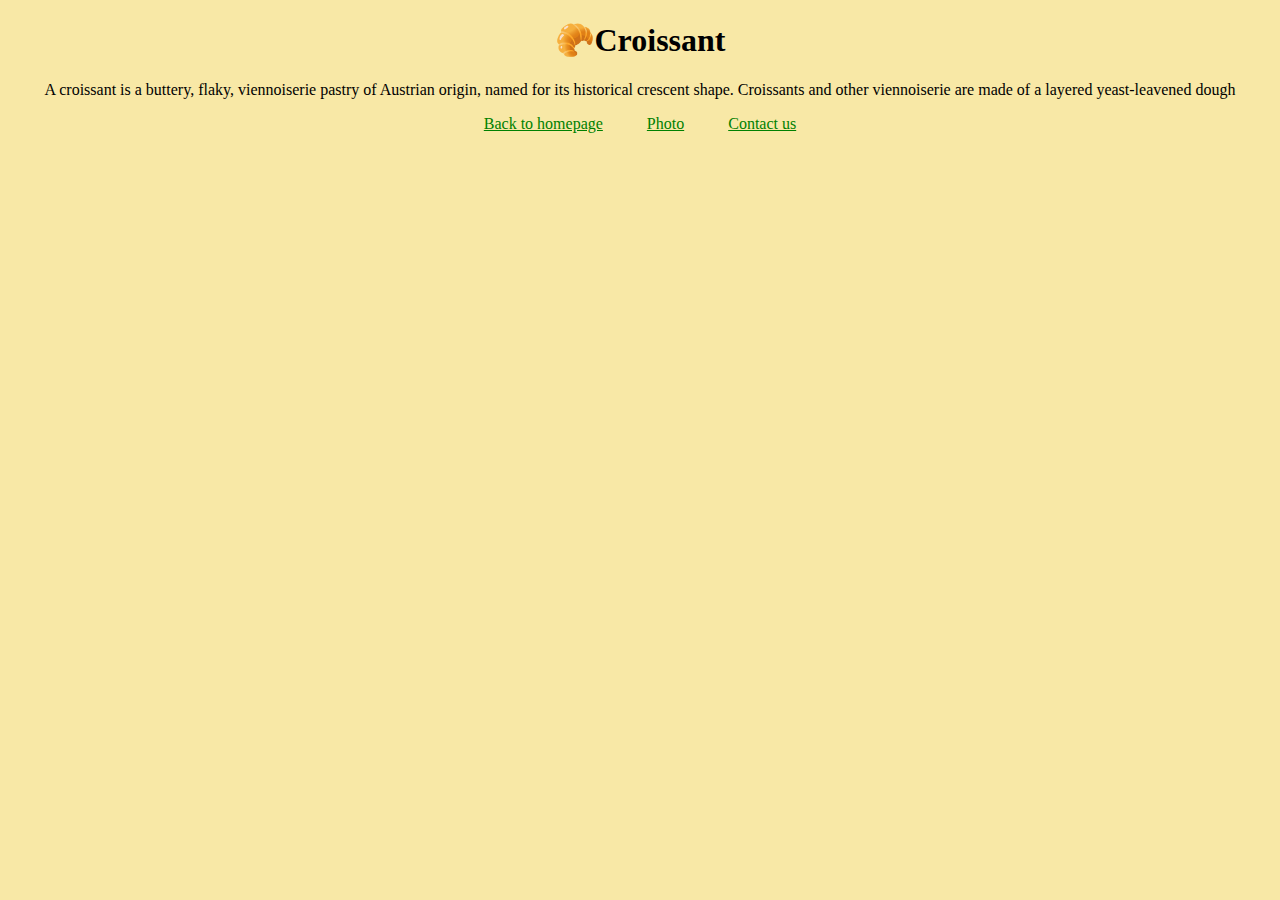
<file: index.html>
<!DOCTYPE html>
<html lang="en">
  <head>
    <meta charset="UTF-8" />
    <meta
      name="description"
      content="This is a page about croissant at croissant.com some little fact about croissants and a photo of a croissant and how to contact us at croissant.com and it is where you get the best croissants in town"
    />
    <meta http-equiv="X-UA-Compatible" content="IE=edge" />
    <meta name="viewport" content="width=device-width, initial-scale=1.0" />
    <title>The best croissant in New York - croissant.com</title>
    <link rel="stylesheet" href="/src/style.css" />
  </head>
  <body>
    <h1>🥐Croissant</h1>
    <p>
      A croissant is a buttery, flaky, viennoiserie pastry of Austrian origin,
      named for its historical crescent shape. Croissants and other viennoiserie
      are made of a layered yeast-leavened dough
    </p>
    <footer>
      <a href="/" title="Croissants homepage">Back to homepage</a>
      <a href="/photo.html" title="A photo of a meal including a croissant"
        >Photo</a
      >
      <a href="/contact.html" title="Contact information to croissant.com"
        >Contact us</a
      >
    </footer>
  </body>
</html>
</file>
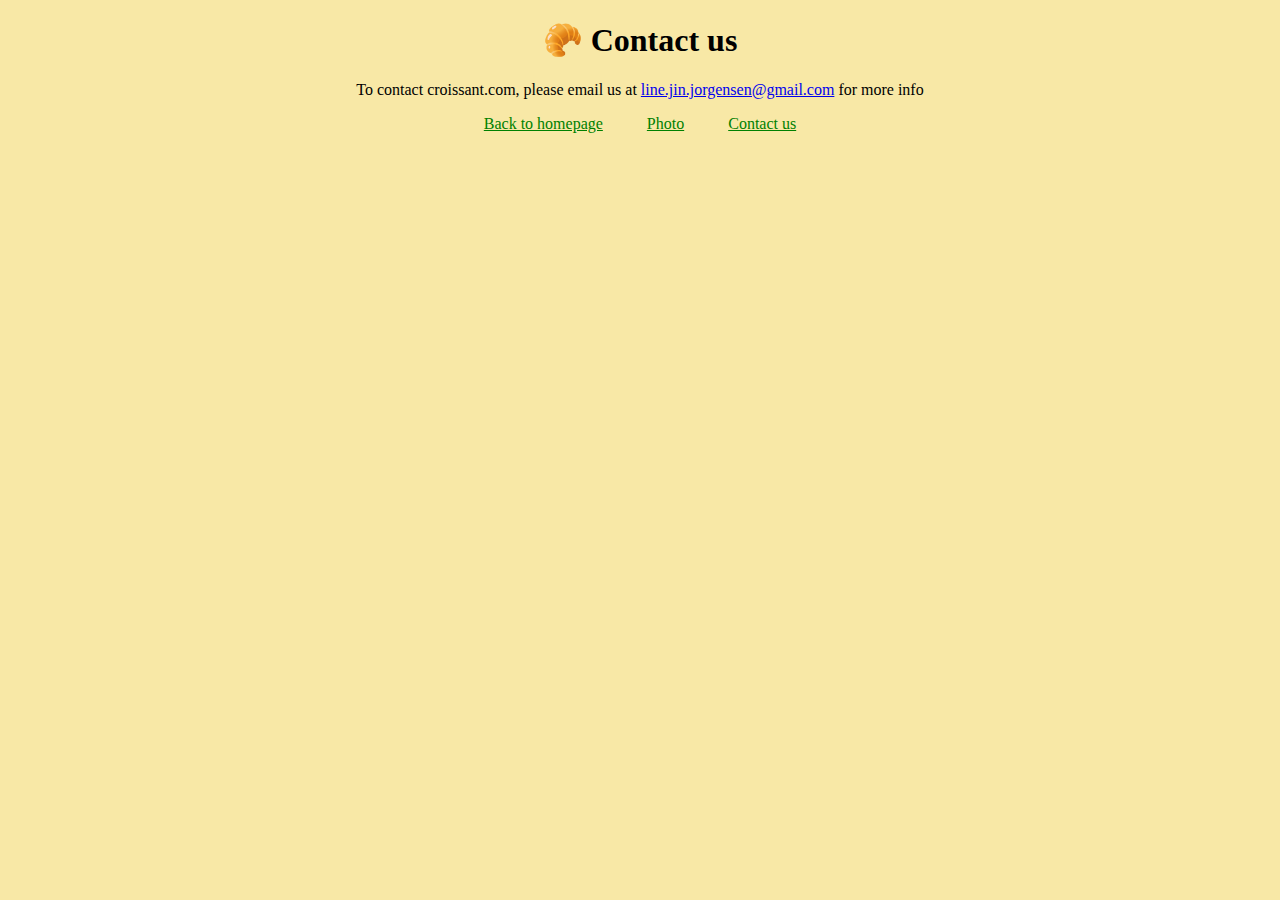
<file: contact.html>
<!DOCTYPE html>
<html lang="en">
  <head>
    <meta charset="UTF-8" />
    <meta
      name="description"
      content="This is a page about croissant at croissant.com and at this page you have our contact info or information"
    />
    <meta http-equiv="X-UA-Compatible" content="IE=edge" />
    <meta name="viewport" content="width=device-width, initial-scale=1.0" />
    <title>Contact us - croissant.com</title>
    <link rel="stylesheet" href="/src/style.css" />
  </head>
  <body>
    <h1>🥐 Contact us</h1>
    <p>
      To contact croissant.com, please email us at
      <a href="mailto:line.jin.jorgensen@gmail.com" title="Contact ut by email"
        >line.jin.jorgensen@gmail.com</a
      >
      for more info
    </p>
    <footer>
      <a href="/" title="Croissants homepage">Back to homepage</a>
      <a href="/photo.html" title="A photo of a meal including a croissant"
        >Photo</a
      >
      <a href="/contact.html" title="Contact information to croissant.com"
        >Contact us</a
      >
    </footer>
  </body>
</html>
</file>
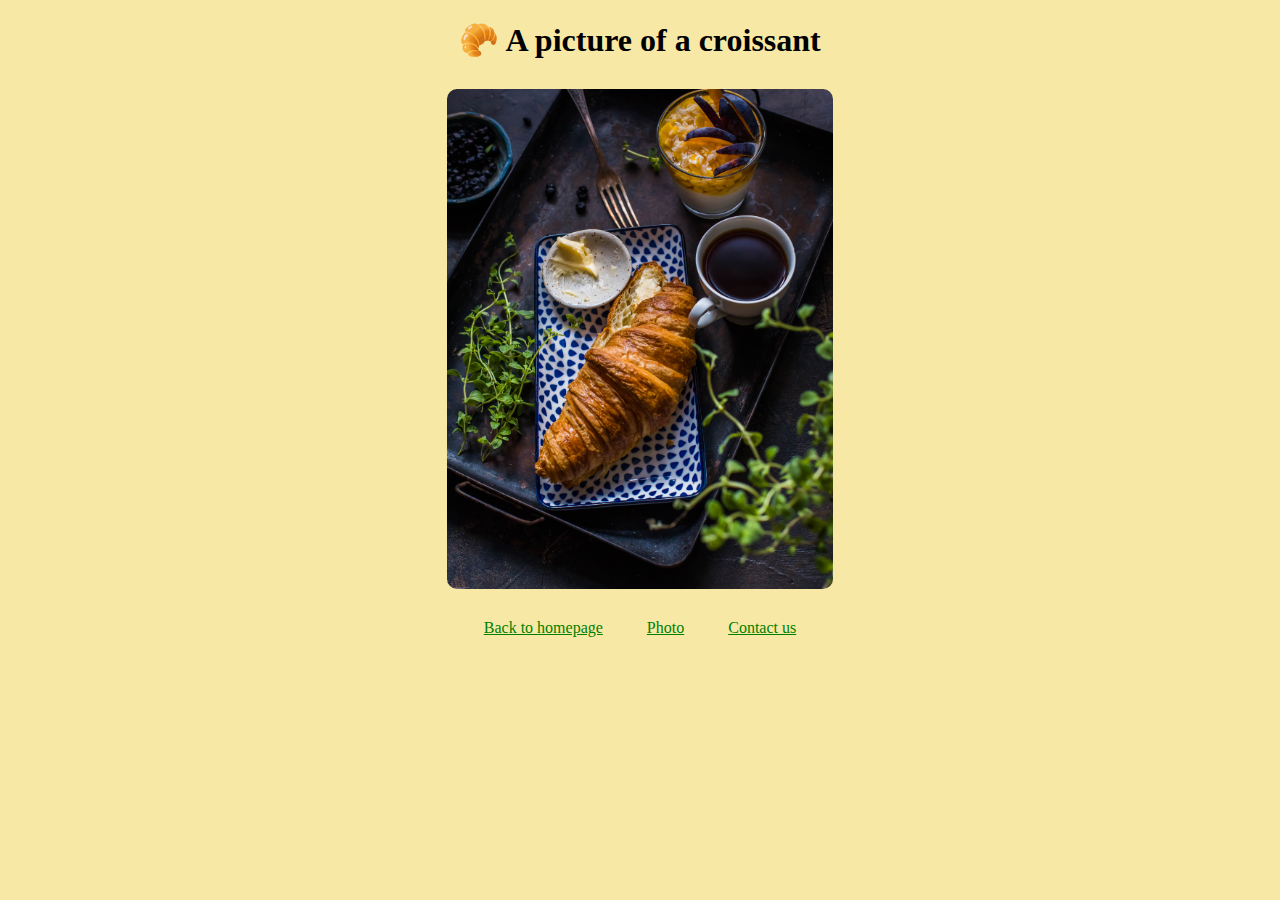
<file: photo.html>
<!DOCTYPE html>
<html lang="en">
  <head>
    <meta charset="UTF-8" />
    <meta
      name="description"
      content="This is a page about croissant at croissant.com showing a meal including a croissant in a breakfast and or lunch setting in a picture"
    />
    <meta http-equiv="X-UA-Compatible" content="IE=edge" />
    <meta name="viewport" content="width=device-width, initial-scale=1.0" />
    <title>An example of the perfect croissant - croissant.com</title>
    <link rel="stylesheet" href="/src/style.css" />
  </head>
  <body>
    <h1>🥐 A picture of a croissant</h1>
    <img
      src="/images/croissant.jpg"
      alt="Showing a croissant at a breakfast table with coffee and butter and some yogurt in a glass at a meal tray "
      class="croissant-photo"
    />
    <footer>
      <a href="/" title="Croissants homepage">Back to homepage</a>
      <a href="/photo.html" title="A photo of a meal including a croissant"
        >Photo</a
      >
      <a href="/contact.html" title="Contact information to croissant.com"
        >Contact us</a
      >
    </footer>
  </body>
</html>
</file>
<file: src/style.css>
Body {
  background: #f8e8a6;
}

h1,
p {
  text-align: center;
}

footer {
  text-align: center;
}

footer a {
  margin: 0px 20px;
  color: green;
}

img {
  max-width: 400px;
  height: 500px;
  border-radius: 10px;
  display: block;
  margin: 30px auto;
}
</file>
